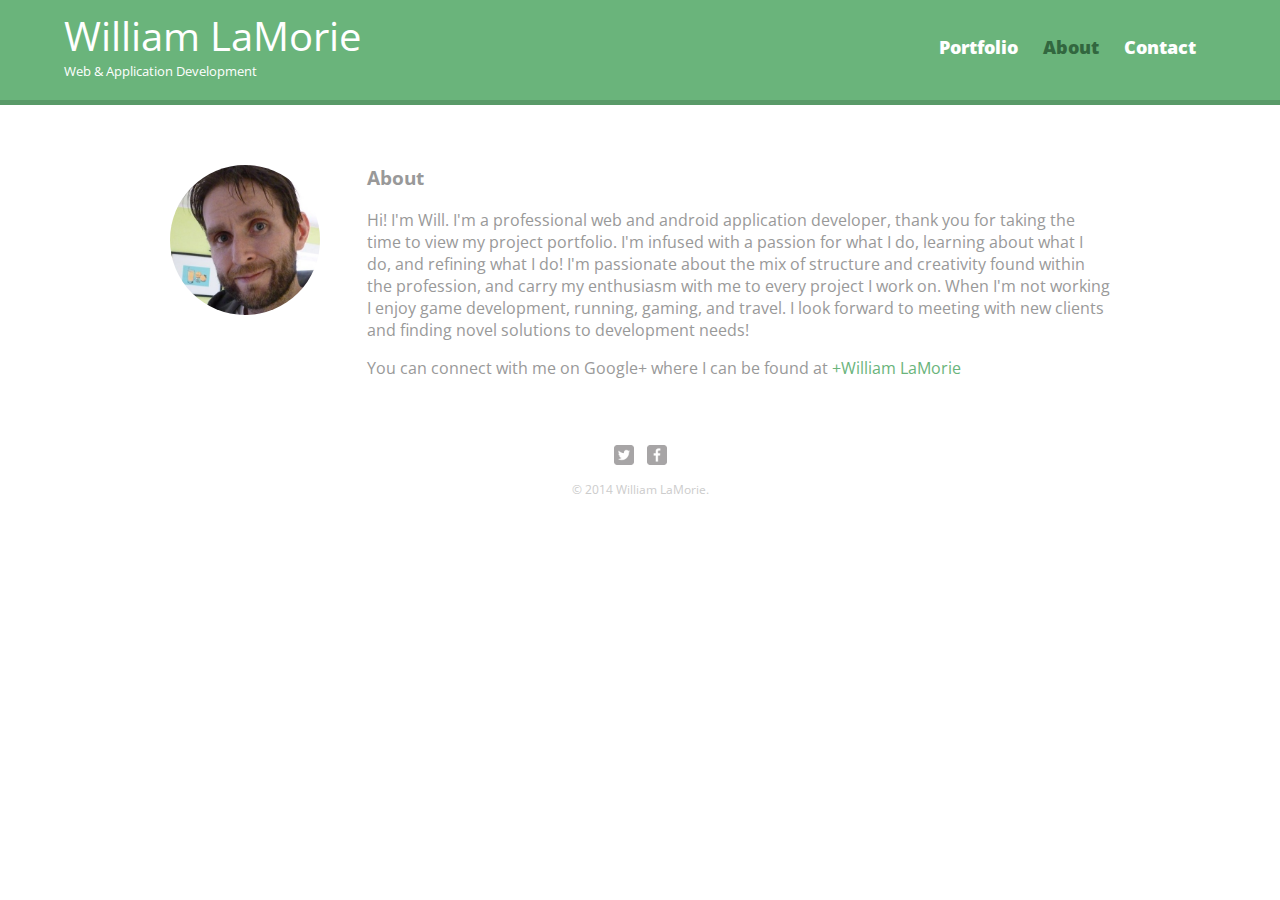
<file: about.html>
<!DOCTYPE html>
<html>
  <head>
    <meta charset="utf-8">
    <title>William LaMorie | Developer</title>
    <link rel="stylesheet" href="css/normalize.css">
    <link href='http://fonts.googleapis.com/css?family=Changa+One|Open+Sans:400italic,700italic,400,700,800' rel='stylesheet' type='text/css'>
    <link rel="stylesheet" href="css/main.css">
    <link rel="stylesheet" href="css/responsive.css">
    <meta name="viewport" content="width=device-width, inital-scale=1.0">
  </head>
  
  <body>
    <header>
      <a href="index.html" id="logo">
        <h1>William LaMorie</h1>
        <h2>Web &amp; Application Development</h2>
      </a>
      <nav>
        <ul>
          <li><a href="index.html" >Portfolio</a></li>
          <li><a href="about.html" class="selected">About</a></li>
          <li><a href="contact.html">Contact</a></li>
        </ul>
      </nav>
    </header>
    
    <div id="wrapper">
      
      <section>
        <img src="img/will.jpg" alt="William LaMorie" class="profile-photo">
        <h3>About</h3>
        <p>
        Hi! I'm Will. I'm a professional web and android application developer, thank you for taking the time to view my project portfolio. I'm infused with a passion for what I do, learning about what I do, and refining what I do! I'm passionate about the mix of structure and creativity found within the profession, and carry my enthusiasm with me to every project I work on. When I'm not working I enjoy game development, running, gaming, and travel. I look forward to meeting with new clients and finding novel solutions to development needs!
        </p>
        <p>
        You can connect with me on Google+ where I can be found at <a href="https://plus.google.com/u/0/+WilliamLaMorie/posts/p/pub" target="_blank">+William LaMorie</a>
        </p>
      </section>
      
      <footer>
        <a href="https://twitter.com/Linnaeus242" target="_blank"><img src="img/twitter-wrap.png" alt="Twitter Logo" class="social-icon"></a>
        <a href="https://www.facebook.com/Chrome242" target="_blank"><img src="img/facebook-wrap.png" alt="Facebook Logo" class="social-icon"></a>
        <p>&copy; 2014 William LaMorie.</p>
      </footer>
      
    </div>
  </body>
  
</html>
</file>
<file: css/main.css>
/******************************
GENERAL
******************************/

html { 
    overflow-y: scroll; 
}

body{
  font-family: 'Gruppo', 'Open Sans', sans-serif;
}

#wrapper{
  max-width: 940px; /* max width is no larger than max. */
  margin: 0 auto; /* the first is top and bottom and the second is left and right */
  padding: 0 5%; /* 5% of parrent element width */
}

a {
  text-decoration:none;
}

img {
  max-width: 100%;
}

h3{
  margin: 0 0 1em 0;
}


/******************************
HEADING
******************************/

header{
  float: left;
  margin: 0 0 30px 0;
  padding: 5px 0 0 0;
  width: 100%;
}

#logo{
  text-align: center;
  margin:0;
}

h1 {
  font-family:'Gruppo', 'Open Sans', sans-serif;
  margin: 15px 0;
  font-size: 1.75em;
  font-weight: normal;
  line-height: 0.8em;
  
}

h2{
  font-size: 0.75em;
  margin: -5px 0 0;
  font-weight: normal;
}



/******************************
NAVIGATION
******************************/

nav {
  text-align: center;
  padding: 10px 0;
  margin: 20px 0 0;
}

nav ul {
  list-style: none;
  margin: 0 10px;
  padding 0;
}

nav li {
  display: inline-block;
}

nav a {
  font-weight:800;
  padding: 15px 10px;
}



/******************************
FOOTER
******************************/

footer{
  font-size: 0.75em;
  text-align:center;
  padding-top: 50px;
  color: #ccc;
  clear:both;
}

.social-icon{
  width: 20px;
  height: 20px;
  margin: 0 5px;
}


/******************************
PAGE: PORTFOLIO
******************************/

#gallery ul{
  margin: 0;
  padding: 0;
  list-style: none;
}

#gallery ul li {
  float: left;
  width: 45%;
  margin: 2.5%;
  /*border-style: dashed;*/
  color: #bdc3c7;
}

#gallery ul li a p{
  margin: 0;
  padding: 5%;
  font-size:0.75em;
  color: #bdc3c7;
}



/******************************
PAGE: ABOUT
******************************/

.profile-photo {
  display: block;
  max-width: 150px;
  margin: 0 auto 30px;
  border-radius: 100%;
  clear: both;
}




/******************************
PAGE: CONTACT
******************************/

.contact-info{
  list-style:none;
  padding: 0;
  margin:0;
  font-size: 0.9em;
}

.contact-info a {
  display: block;
  min-height: 20px;
  background-repeat:no-repeat;
  background-size:20px 20px;
  padding: 0 0 0 30px;
  margin: 0 0 10px;
}

.contact-info li.phone a{
  background-image:url('../img/Contact/phone.png');
}

.contact-info li.email a {
  background-image:url('../img/Contact/mail.png');
}

.contact-info li.twitter a {
  background-image:url('../img/general/twitter.png');
}


/******************************
COLORS
******************************/

/* site body */
body {
  background-color: #fff;
  color: #999;
}

/* Green header */
header{
  background: #6ab47b;
  border-color: #599a68;
}

/* Mobile nav background */
nav {
  background: #599a68;
}

/* logo text */
h1, h2{
  color: #fff;
}

/* links */
a {
  color: #6ab47b;
}

/* nav link */
nav a, nav a:visited {
  color: #fff;
}

/* selected nav link */
nav a.selected, nav a:hover {
  color: #32673f;
}
</file>
<file: css/responsive.css>
@media screen and (min-width: 480px){
  /******************************
  TWO COLUMN LAYOUT
  ******************************/
  
  #primary{
    width: 50%;
    float: left;
  }
  
  #secondary{
    width: 40%;
    float: right;
  }
  
  
  
  /******************************
  PAGE: PORTFOLIO
  ******************************/
  #gallery ul{
    clear: left;
  }
  
  #gallery ul.right-row{
    margin-left: 12.25%;
  }
  
  #gallery ul.left-row{
    margin-right: 12.25%;
  }
  
  #gallery ul li{
    width: 24.5%%;
    margin: 0;
  }
  
  #gallery ul li{
    
  }
  
  
  /******************************
  PAGE: ABOUT
  ******************************/
  
  .profile-photo {
    float: left;
    margin: 0 5% 80px 0;
  }
}

@media screen and (min-width: 660px){
  
  /******************************
  HEADER
  ******************************/
  nav{
    background: none;
    float: right;
    font-size: 1.125em;
    margin-right: 5%;
    text-align:right;
    width: 55%;
  }
  
  #logo {
    float: left;
    margin-left: 5%;
    text-align:left;
    width: 35%;
    
  }
  
  h1{
    font-size:1.75em;
  }
  
  h2{
    font-size:0.825em;
    margin-bottom:20px;
  }
  
  header{
    border-bottom: 5px solid #599a68;
    margin-bottom:60px;
  }
  
}

@media screen and (min-width: 880px){
  
  /******************************
  HEADER
  ******************************/
  
  h1{
    font-size:2.5em;
  }
  
  

}
</file>
